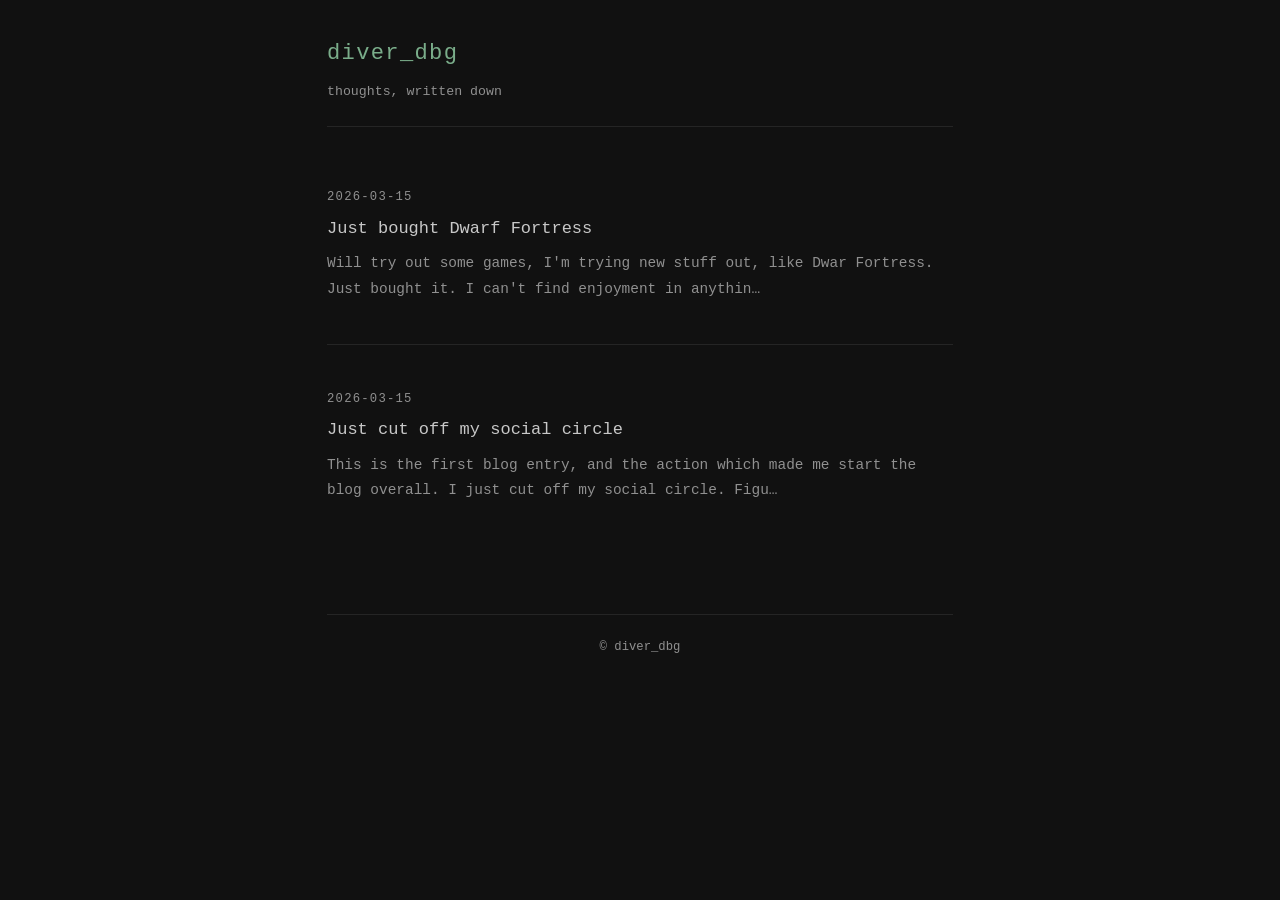
<file: index.html>
<!DOCTYPE html>
<html lang="en">
<head>
  <meta charset="UTF-8">
  <meta name="viewport" content="width=device-width, initial-scale=1.0">
  <title>diver_dbg</title>
  <link rel="stylesheet" href="style.css">
</head>
<body>

  <header>
    <a href="index.html" class="blog-name">diver_dbg</a>
    <p class="blog-tagline">thoughts, written down</p>
  </header>

  <main>
    <div class="entry-list">
<!-- entries -->
      <article class="entry-preview">
        <time class="entry-date">2026-03-15</time>
        <h2 class="entry-title"><a href="entries/2026-03-15-just-bought-dwarf-fortress.html" class="entry-link">Just bought Dwarf Fortress</a></h2>
        <p class="entry-excerpt">Will try out some games, I&#x27;m trying new stuff out, like Dwar Fortress. Just bought it. I can&#x27;t find enjoyment in anythin…</p>
      </article>
      <article class="entry-preview">
        <time class="entry-date">2026-03-15</time>
        <h2 class="entry-title"><a href="entries/2026-03-15-just-cut-off-my-social-circle.html" class="entry-link">Just cut off my social circle</a></h2>
        <p class="entry-excerpt">This is the first blog entry, and the action which made me start the blog overall. I just cut off my social circle. Figu…</p>
      </article>
    </div>
  </main>

  <footer>
    &copy; diver_dbg
  </footer>

</body>
</html>
</file>
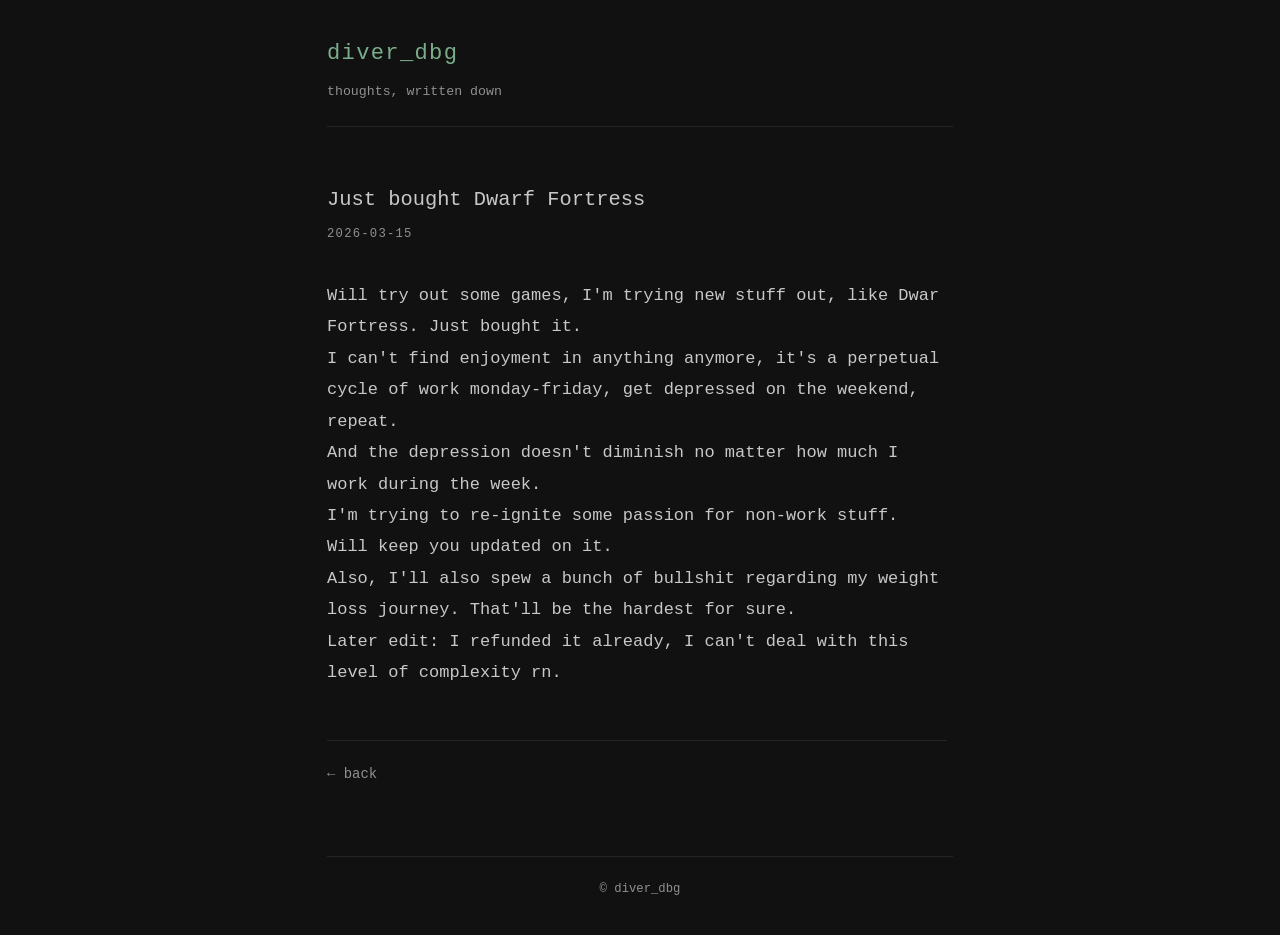
<file: entries/2026-03-15-just-bought-dwarf-fortress.html>
<!DOCTYPE html>
<html lang="en">
<head>
  <meta charset="UTF-8">
  <meta name="viewport" content="width=device-width, initial-scale=1.0">
  <title>Just bought Dwarf Fortress — diver_dbg</title>
  <link rel="stylesheet" href="../style.css">
</head>
<body>

  <header>
    <a href="../index.html" class="blog-name">diver_dbg</a>
    <p class="blog-tagline">thoughts, written down</p>
  </header>

  <main>
    <article class="entry">
      <h1 class="entry-title">Just bought Dwarf Fortress</h1>
      <time class="entry-date">2026-03-15</time>
      <div class="entry-body">
        <p>Will try out some games, I&#x27;m trying new stuff out, like Dwar Fortress. Just bought it.<br>
I can&#x27;t find enjoyment in anything anymore, it&#x27;s a perpetual cycle of work monday-friday, get depressed on the weekend, repeat.<br>
And the depression doesn&#x27;t diminish no matter how much I work during the week.<br>
I&#x27;m trying to re-ignite some passion for non-work stuff.<br>
Will keep you updated on it.<br>
Also, I&#x27;ll also spew a bunch of bullshit regarding my weight loss journey. That&#x27;ll be the hardest for sure.<br>
Later edit: I refunded it already, I can't deal with this level of complexity rn.</p>
      </div>
      <nav class="entry-nav">
        <a href="../index.html">← back</a>
      </nav>
    </article>
  </main>

  <footer>
    &copy; diver_dbg
  </footer>

</body>
</html>
</file>
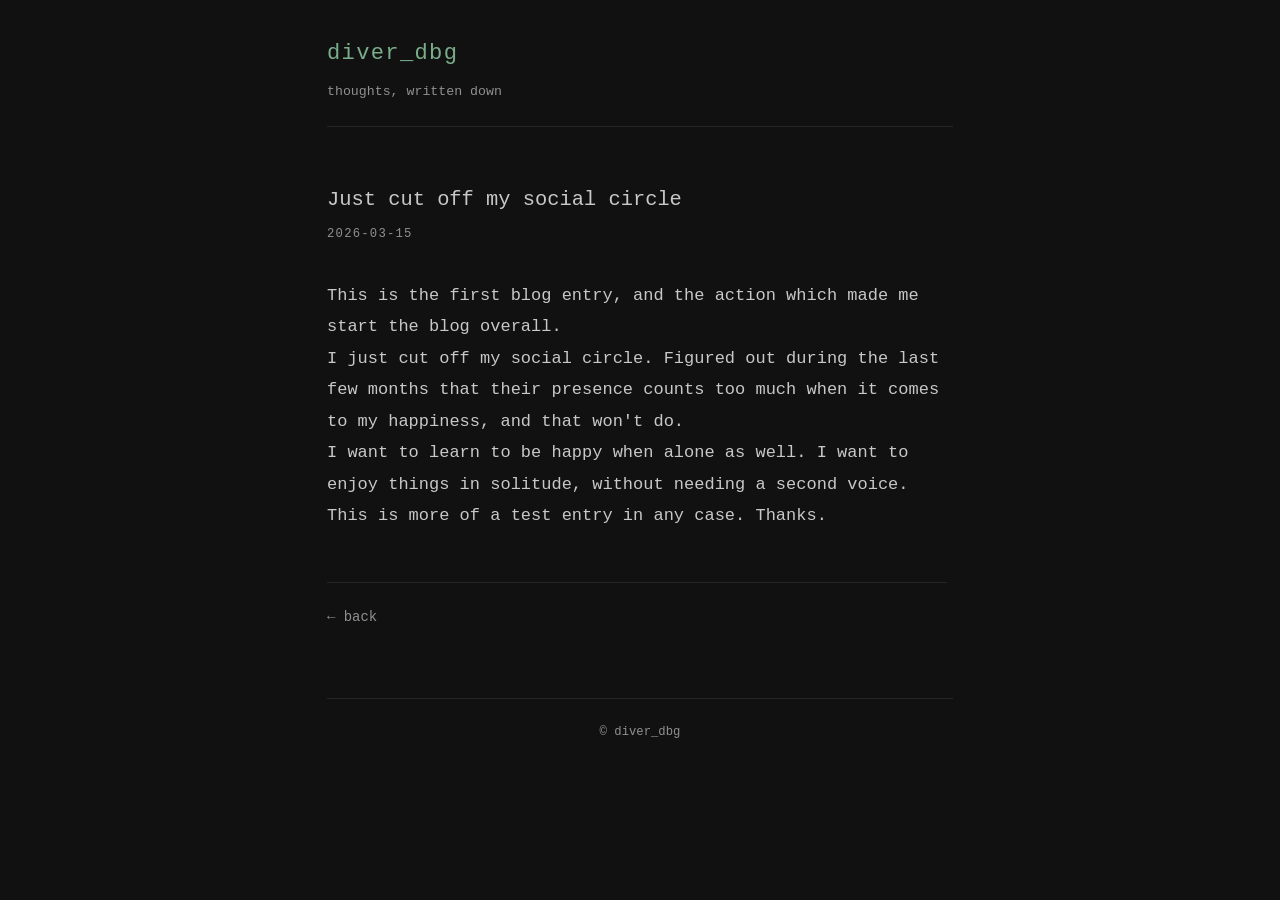
<file: entries/2026-03-15-just-cut-off-my-social-circle.html>
<!DOCTYPE html>
<html lang="en">
<head>
  <meta charset="UTF-8">
  <meta name="viewport" content="width=device-width, initial-scale=1.0">
  <title>Just cut off my social circle — diver_dbg</title>
  <link rel="stylesheet" href="../style.css">
</head>
<body>

  <header>
    <a href="../index.html" class="blog-name">diver_dbg</a>
    <p class="blog-tagline">thoughts, written down</p>
  </header>

  <main>
    <article class="entry">
      <h1 class="entry-title">Just cut off my social circle</h1>
      <time class="entry-date">2026-03-15</time>
      <div class="entry-body">
        <p>This is the first blog entry, and the action which made me start the blog overall.<br>
I just cut off my social circle. Figured out during the last few months that their presence counts too much when it comes to my happiness, and that won&#x27;t do.<br>
I want to learn to be happy when alone as well. I want to enjoy things in solitude, without needing a second voice.<br>
This is more of a test entry in any case. Thanks.</p>
      </div>
      <nav class="entry-nav">
        <a href="../index.html">← back</a>
      </nav>
    </article>
  </main>

  <footer>
    &copy; diver_dbg
  </footer>

</body>
</html>
</file>
<file: style.css>
*, *::before, *::after {
  box-sizing: border-box;
  margin: 0;
  padding: 0;
}

:root {
  --bg:      #111111;
  --surface: #1a1a1a;
  --text:    #c8c8c8;
  --muted:   #909090;
  --border:  #252525;
  --link:    #7aad8a;
  --accent:  #7aad8a;
}

html {
  font-size: 17px;
}

body {
  background-color: var(--bg);
  color: var(--text);
  font-family: Consolas, 'Cascadia Code', 'Courier New', monospace;
  line-height: 1.85;
  padding: 2rem 1rem;
  max-width: 660px;
  margin: 0 auto;
}

/* ── Header ── */

header {
  margin-bottom: 3.5rem;
  border-bottom: 1px solid var(--border);
  padding-bottom: 1.25rem;
}

.blog-name {
  display: block;
  font-size: 1.3rem;
  font-weight: normal;
  letter-spacing: 0.06em;
  color: var(--accent);
  text-decoration: none;
}

.blog-name:hover {
  color: var(--text);
}

.blog-tagline {
  font-size: 0.78rem;
  color: var(--muted);
  margin-top: 0.3rem;
}

/* ── Entry list (index) ── */

.entry-list {
  display: flex;
  flex-direction: column;
  gap: 2.5rem;
}

.entry-preview {
  border-bottom: 1px solid var(--border);
  padding-bottom: 2.5rem;
}

.entry-preview:last-child {
  border-bottom: none;
}

.entry-link {
  text-decoration: none;
  color: var(--text);
}

.entry-link:hover {
  color: var(--accent);
  text-decoration: underline;
  text-underline-offset: 3px;
}

/* ── Shared entry elements ── */

.entry-date {
  display: block;
  font-size: 0.72rem;
  letter-spacing: 0.1em;
  color: var(--muted);
  text-transform: uppercase;
  margin-bottom: 0.4rem;
}

.entry-title {
  font-size: 1rem;
  font-weight: normal;
  line-height: 1.5;
  margin-bottom: 0.6rem;
}

.entry-excerpt {
  font-size: 0.85rem;
  color: var(--muted);
  line-height: 1.75;
}

/* ── Single entry page ── */

.entry {
  max-width: 620px;
}

.entry > .entry-title {
  font-size: 1.2rem;
  line-height: 1.4;
  margin-bottom: 0.5rem;
  color: var(--text);
}

.entry > .entry-date {
  margin-bottom: 2rem;
}

.entry-body p {
  margin-bottom: 1.4rem;
}

.entry-body p:last-child {
  margin-bottom: 0;
}

.entry-nav {
  margin-top: 3rem;
  padding-top: 1.25rem;
  border-top: 1px solid var(--border);
  font-size: 0.82rem;
}

.entry-nav a {
  color: var(--muted);
  text-decoration: none;
}

.entry-nav a:hover {
  color: var(--text);
}

/* ── Footer ── */

footer {
  margin-top: 4rem;
  padding-top: 1.25rem;
  border-top: 1px solid var(--border);
  font-size: 0.72rem;
  color: var(--muted);
  text-align: center;
}

/* ── Empty state ── */

.empty-state {
  color: var(--muted);
  font-size: 0.88rem;
}
</file>
